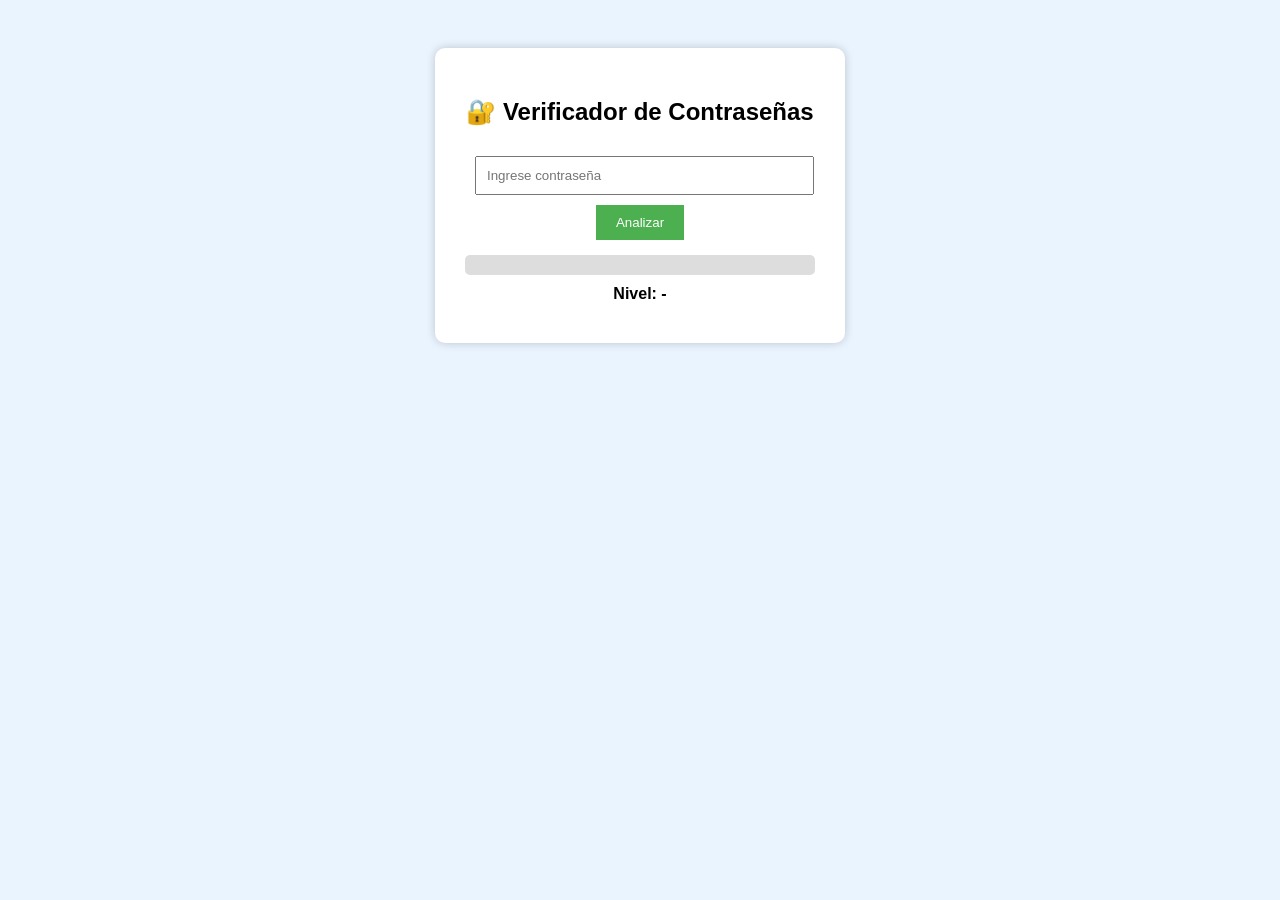
<file: index.html>
<!DOCTYPE html>
<html lang="es">
<head>
<meta charset="UTF-8">
<title>Verificador de Contraseñas</title>

<style>
    body {
        font-family: Arial;
        background-color: #eaf4ff;
        text-align: center;
        padding: 40px;
    }

    .contenedor {
        background: white;
        padding: 30px;
        border-radius: 10px;
        width: 350px;
        margin: auto;
        box-shadow: 0 0 10px rgba(0,0,0,0.2);
    }

    input {
        width: 90%;
        padding: 10px;
        margin: 10px;
    }

    button {
        padding: 10px 20px;
        background-color: #4CAF50;
        color: white;
        border: none;
        cursor: pointer;
    }

    .barra {
        width: 100%;
        height: 20px;
        background: #ddd;
        border-radius: 5px;
        margin-top: 15px;
    }

    .progreso {
        height: 100%;
        width: 0%;
        border-radius: 5px;
    }

    #nivel {
        font-weight: bold;
        margin-top: 10px;
    }

    #recomendacion {
        margin-top: 10px;
        font-size: 14px;
        text-align: left;
    }
</style>

</head>

<body>

<div class="contenedor">
    <h2>🔐 Verificador de Contraseñas</h2>

    <input type="password" id="password" placeholder="Ingrese contraseña">

    <br>
    <button onclick="analizar()">Analizar</button>

    <div class="barra">
        <div id="progreso" class="progreso"></div>
    </div>

    <div id="nivel">Nivel: -</div>
    <div id="recomendacion"></div>
</div>

<script>

function analizar() {

    let password = document.getElementById("password").value;
    let puntaje = 0;
    let recomendacion = "";

    if (password.length >= 8) {
        puntaje += 25;
    } else {
        recomendacion += "- Usar al menos 8 caracteres<br>";
    }

    if (/[A-Z]/.test(password)) {
        puntaje += 25;
    } else {
        recomendacion += "- Agregar mayúscula<br>";
    }

    if (/[0-9]/.test(password)) {
        puntaje += 25;
    } else {
        recomendacion += "- Incluir número<br>";
    }

    if (/[^a-zA-Z0-9]/.test(password)) {
        puntaje += 25;
    } else {
        recomendacion += "- Agregar símbolo (!@#$%)<br>";
    }

    let barra = document.getElementById("progreso");
    barra.style.width = puntaje + "%";

    let nivel = document.getElementById("nivel");

    if (puntaje <= 25) {
        nivel.innerHTML = "Nivel: Débil";
        barra.style.background = "red";
    } else if (puntaje <= 75) {
        nivel.innerHTML = "Nivel: Media";
        barra.style.background = "orange";
    } else {
        nivel.innerHTML = "Nivel: Fuerte";
        barra.style.background = "green";
    }

    let rec = document.getElementById("recomendacion");

    if (recomendacion === "") {
        rec.innerHTML = "Contraseña segura ✔";
    } else {
        rec.innerHTML = recomendacion;
    }
}

</script>

</body>
</html>
</file>
